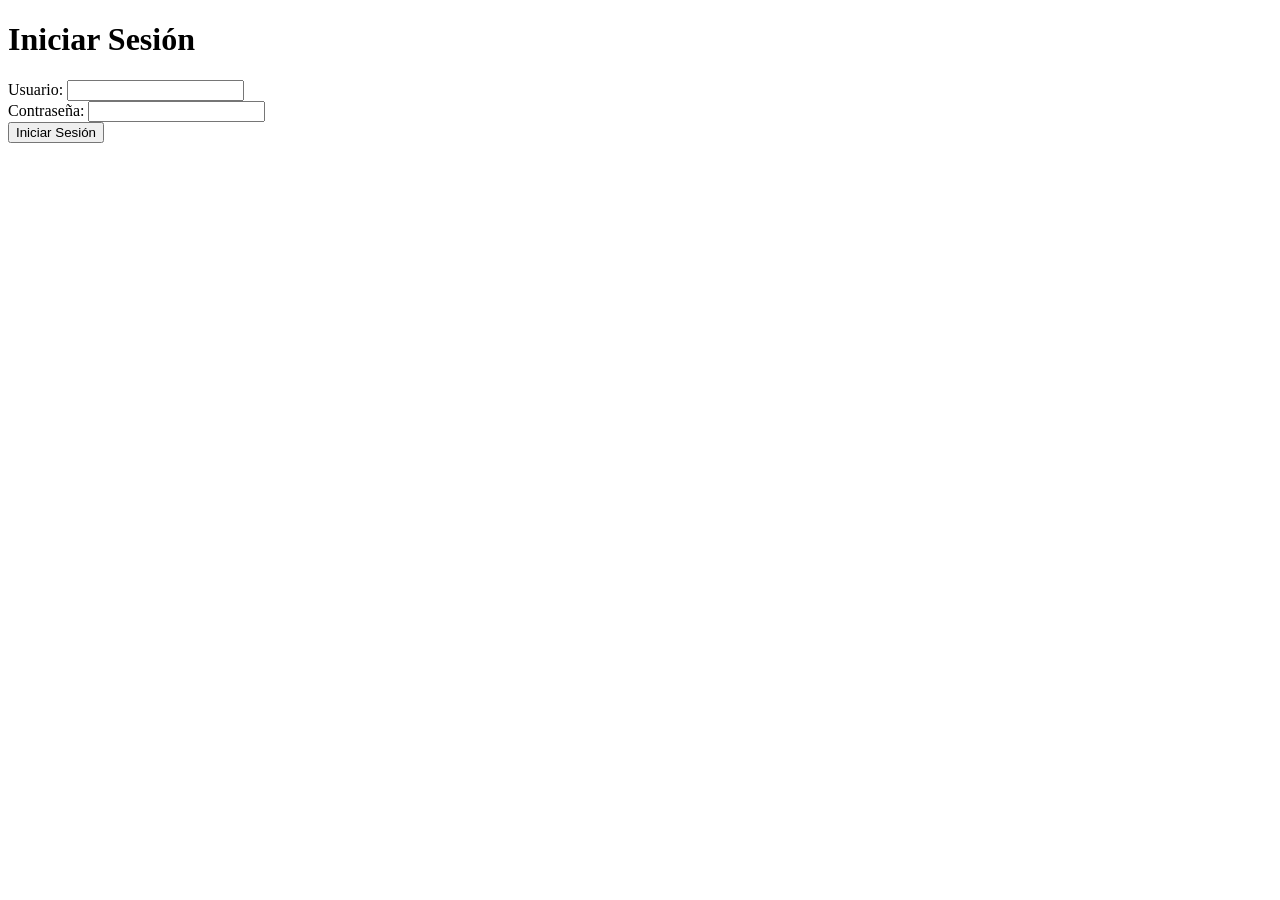
<file: docs/templates/login.html>
<!DOCTYPE html>
<html>
<head>
    <title>Iniciar Sesión</title>
</head>
<body>
    <h1>Iniciar Sesión</h1>
    <form method="post">
        <label for="username">Usuario:</label>
        <input type="text" id="username" name="username" required>
        <br>
        <label for="password">Contraseña:</label>
        <input type="password" id="password" name="password" required>
        <br>
        <button type="submit">Iniciar Sesión</button>
    </form>
</body>
</html>
</file>
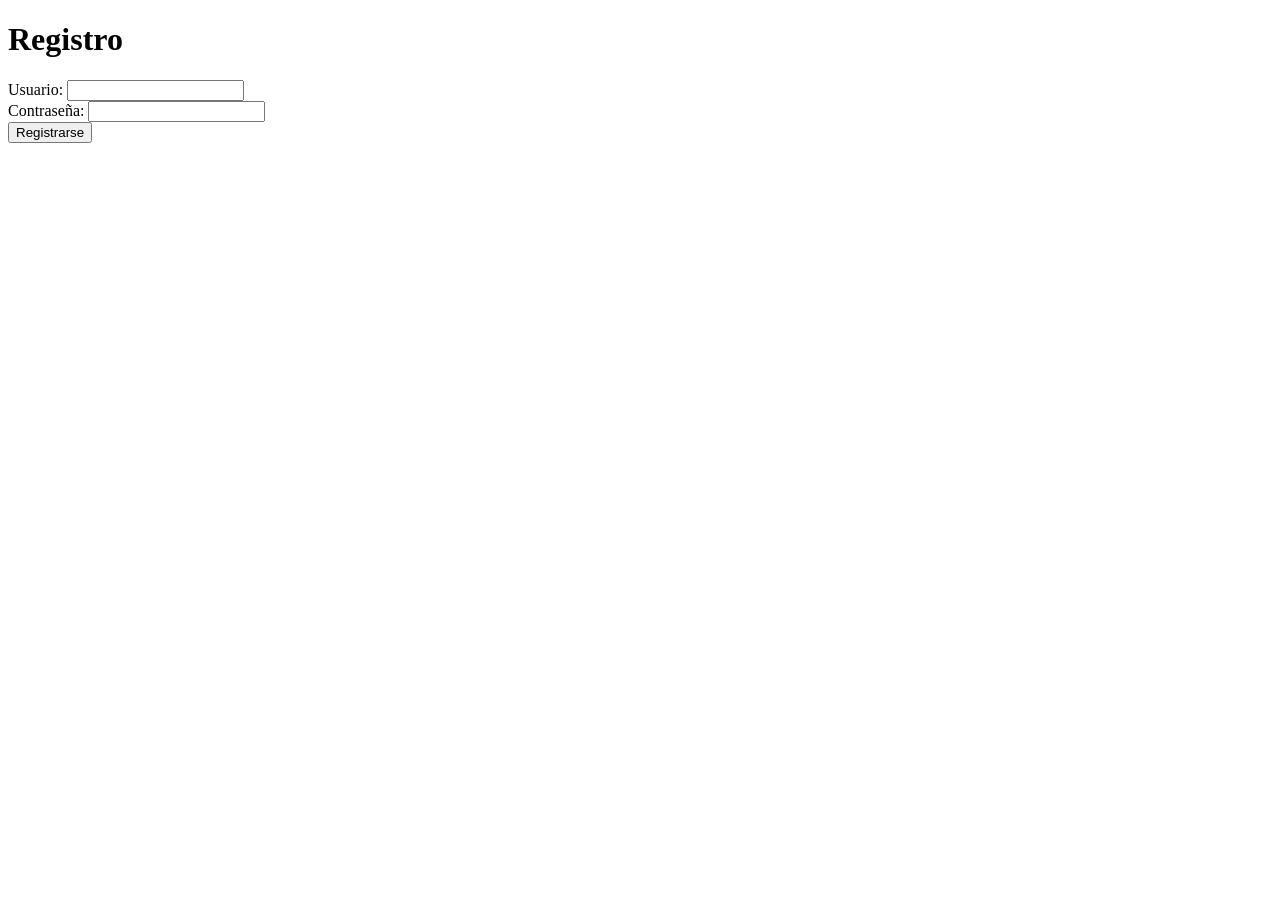
<file: docs/templates/register.html>
<!DOCTYPE html>
<html>
<head>
    <title>Registro</title>
</head>
<body>
    <h1>Registro</h1>
    <form method="post">
        <label for="username">Usuario:</label>
        <input type="text" id="username" name="username" required>
        <br>
        <label for="password">Contraseña:</label>
        <input type="password" id="password" name="password" required>
        <br>
        <button type="submit">Registrarse</button>
    </form>
</body>
</html>
</file>
